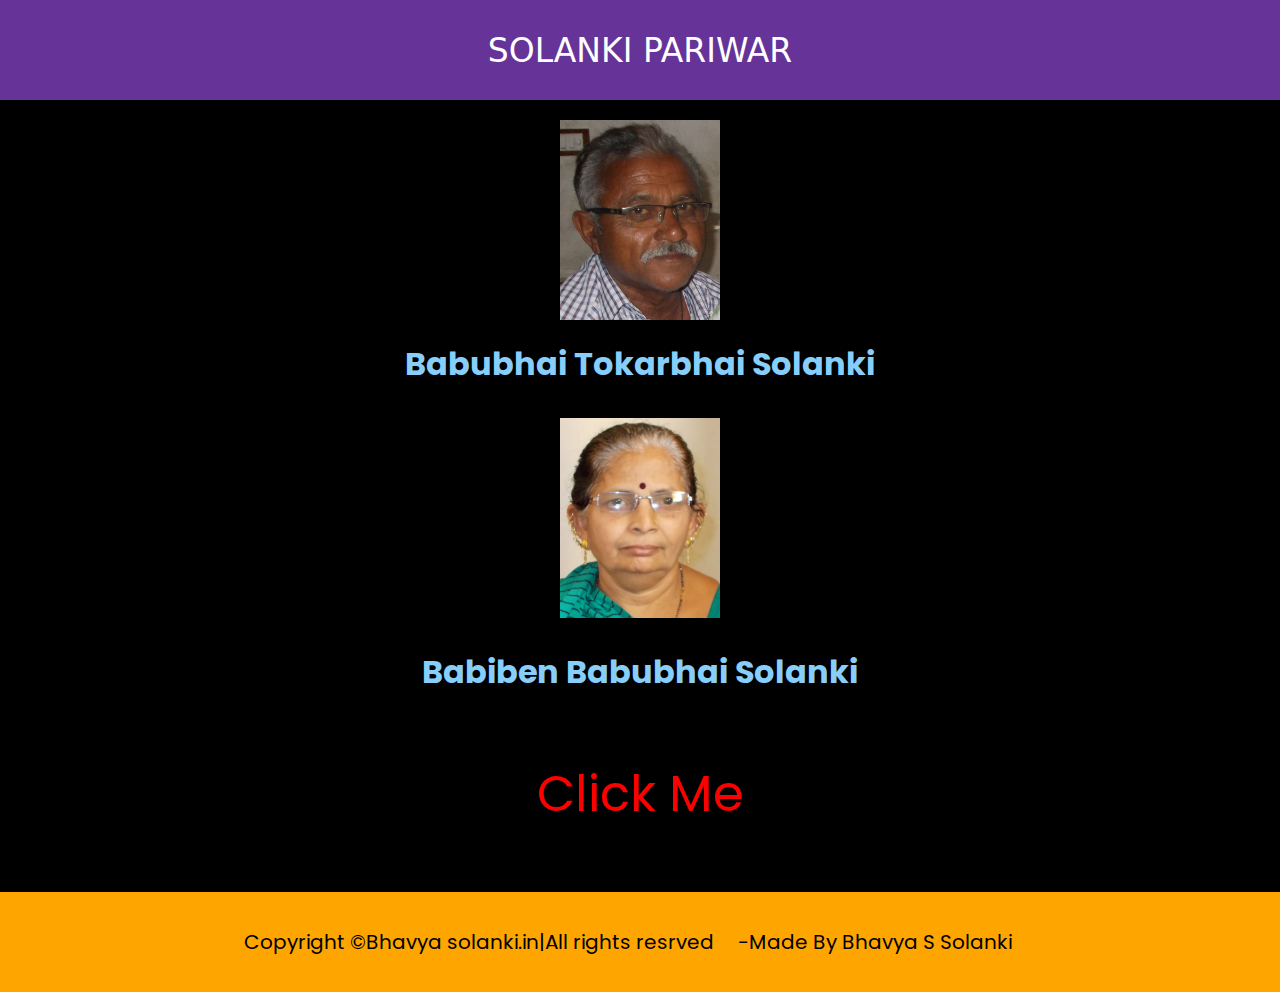
<file: index.html>
<!DOCTYPE html>
<html lang="en">
<head>
    <meta charset="UTF-8">
    <meta name="viewport" content="width=device-width, initial-scale=1.0">
    <title>  Solanki Family  </title>
    <link rel="stylesheet" href="style.css">
    <link rel="icon" type="jpg" href="coding with bhavya.jpg">
</head>
<body>
    <nav>
        SOLANKI PARIWAR
    </nav>
    <div class="img">
        <img src="1.JPG" alt="">
       
    </div>
    <div class="name">
        <h1>
            Babubhai Tokarbhai Solanki
        </h1>
    </div>





    <div class="img2">
        <img src="2.JPG" alt="">
       
    </div>
    <div class="name">
        <h1>
            Babiben Babubhai  Solanki
        </h1>
    </div>

    <div class="link">
       <a href="i.html">Click Me</a>
    </div>
    <footer>
        <footer>
            
            <div id="bhavya"> 
                Copyright &#169;Bhavya solanki.in|All rights resrved
             <span>
               -Made By <a  target="_blank"  href="https://www.instagram.com/bhavya.mj/">Bhavya S Solanki</a>
             </span>
                </div>
            </div>
          
        </footer>
    </footer>
</body>
</html>
</file>
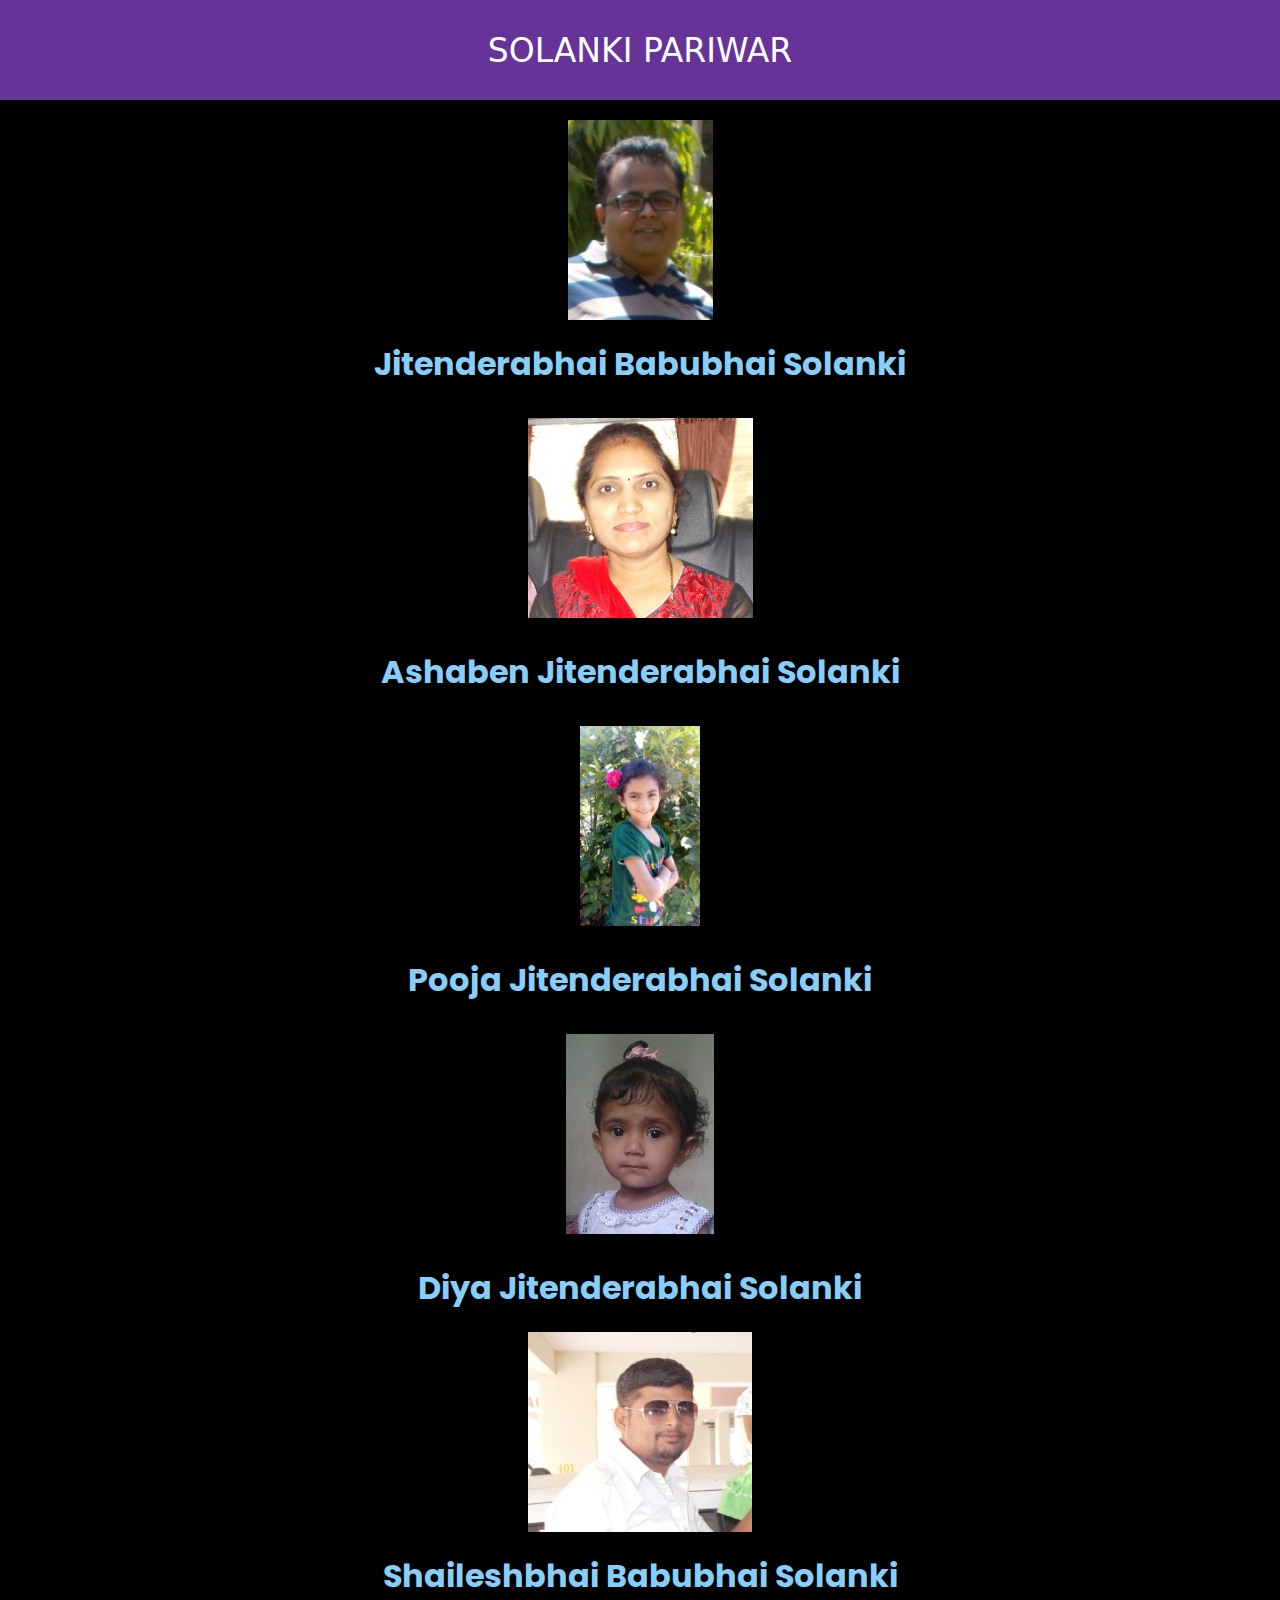
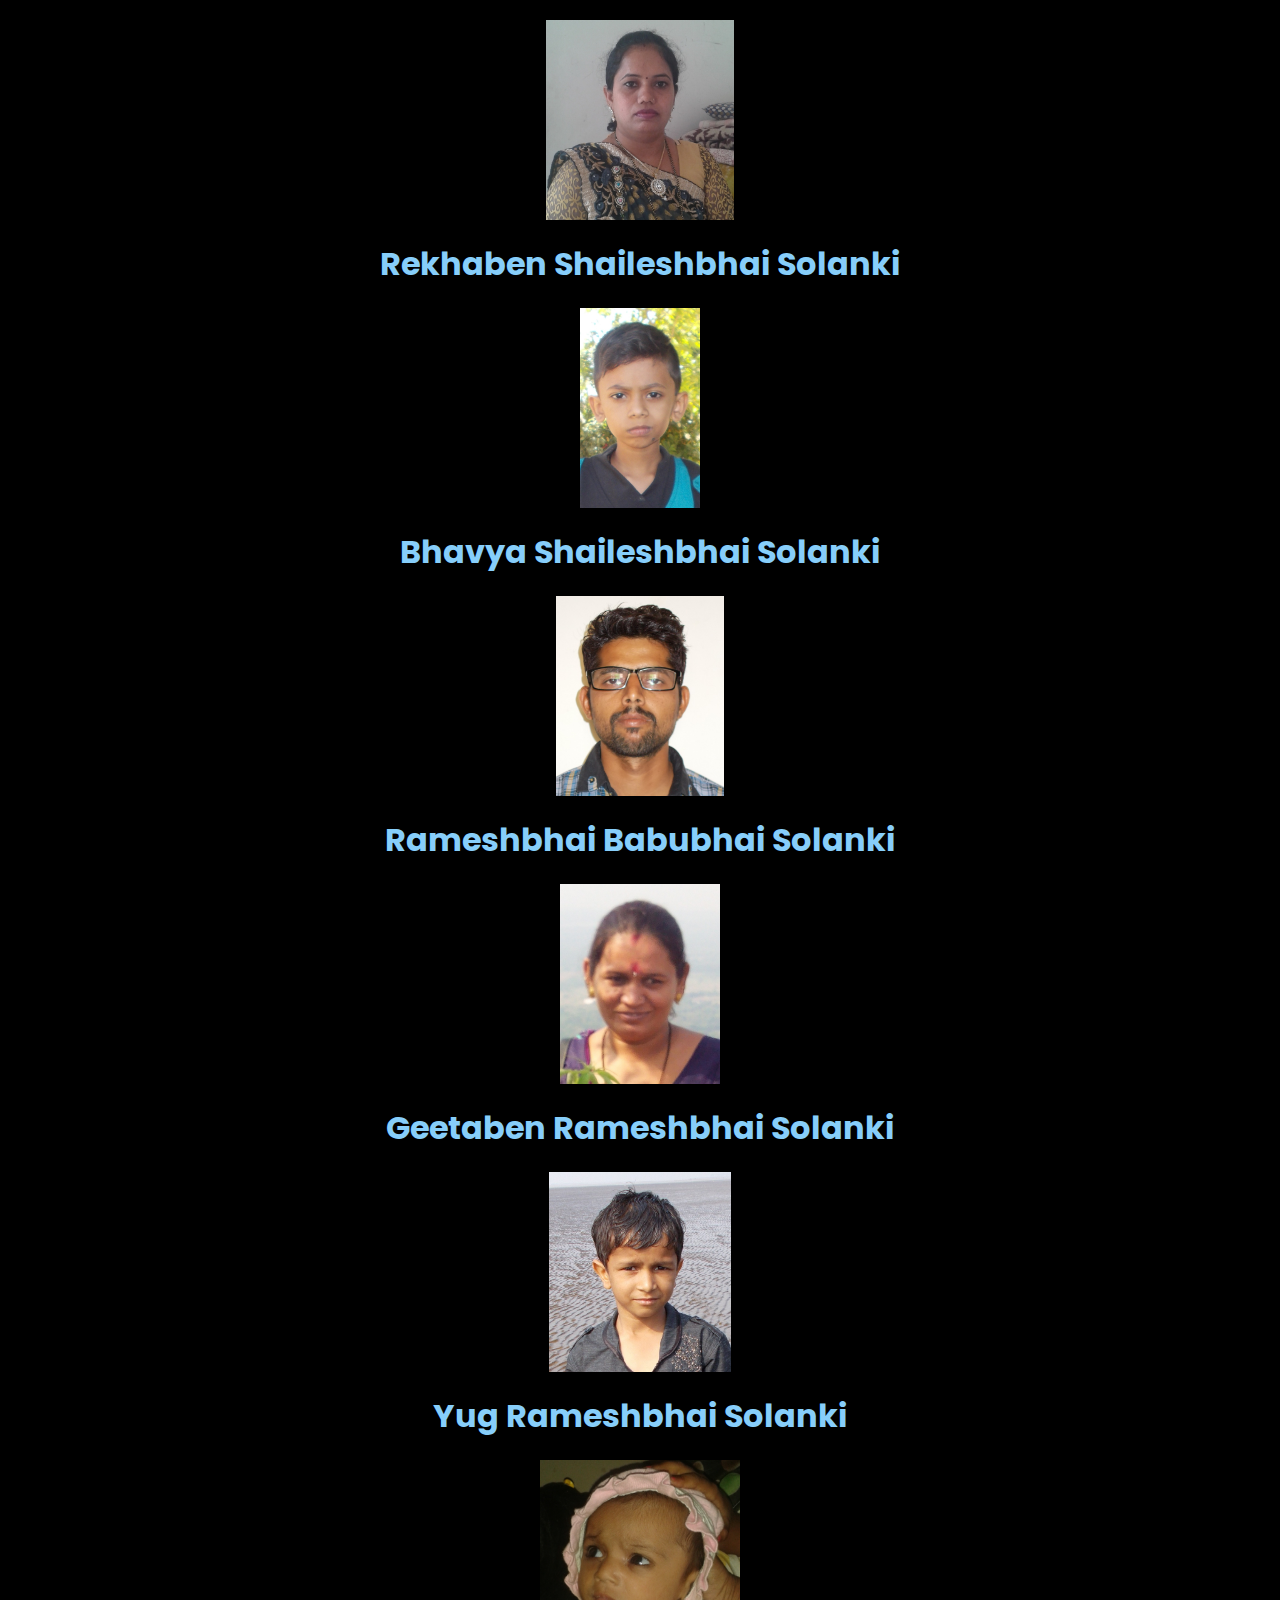
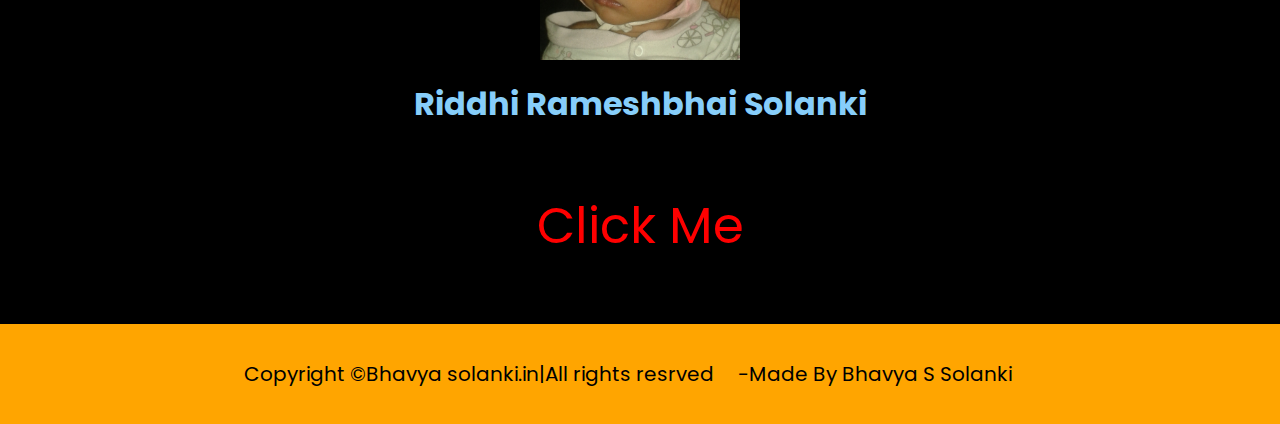
<file: i.html>
<!DOCTYPE html>
<html lang="en">
<head>
    <meta charset="UTF-8">
    <meta name="viewport" content="width=device-width, initial-scale=1.0">
    <title>  Solanki Family  </title>
    <link rel="stylesheet" href="style.css">
    <link rel="icon" type="jpg" href="coding with bhavya.jpg">
</head>
<body>
    <nav>
        SOLANKI PARIWAR
    </nav>
    <div class="img">
        <img src="j.JPG" alt="">
       
    </div>
    <div class="name">
        <h1>
           Jitenderabhai Babubhai  Solanki
        </h1>
    </div>





    <div class="img2">
        <img src="a.JPG" alt="">
       
    </div>
    <div class="name">
        <h1>
           Ashaben Jitenderabhai  Solanki
        </h1>
    </div>

    <div class="img2">
        <img src="p.jpg" alt="">
       
    </div>
    <div class="name">
        <h1>
           Pooja Jitenderabhai Solanki
        </h1>
    </div>

    <div class="img2">
        <img src="d.jpg" alt="">
       
    </div>
    <div class="name">
        <h1>
           Diya Jitenderabhai Solanki
        </h1>
    </div>

    <div class="img">
        <img src="s.JPG" alt="">
       
    </div>
    <div class="name">
        <h1>
           Shaileshbhai Babubhai  Solanki
        </h1>
    </div>

    
    <div class="img">
        <img src="r.jpg" alt="">
       
    </div>
    <div class="name">
        <h1>
           Rekhaben Shaileshbhai Solanki
        </h1>
    </div>

    <div class="img">
        <img src="b.JPG" alt="">
       
    </div>
    <div class="name">
        <h1>
          Bhavya Shaileshbhai Solanki
        </h1>
    </div>

    <div class="img">
        <img src="rbs.JPG" alt="">
       
    </div>
    <div class="name">
        <h1>
           Rameshbhai Babubhai  Solanki
        </h1>
    </div>

    <div class="img">
        <img src="g.jpg" alt="">
       
    </div>
    <div class="name">
        <h1>
           Geetaben Rameshbhai Solanki
        </h1>
    </div>
    
    <div class="img">
        <img src="y.JPG" alt="">
       
    </div>
    <div class="name">
        <h1>
          Yug Rameshbhai Solanki
        </h1>
    </div>

    <div class="img">
        <img src="Riddhi Solanki.jpg" alt="">
       
    </div>
    <div class="name">
        <h1>
          Riddhi Rameshbhai Solanki
        </h1>
    </div>
    
    
    
    

    <div class="link">
       <a href="index.html">Click Me</a>
    </div>
    <footer>
        <footer>
            
            <div id="bhavya"> 
                Copyright &#169;Bhavya solanki.in|All rights resrved
             <span>
               -Made By <a  target="_blank"  href="https://www.instagram.com/bhavya.mj/">Bhavya S Solanki</a>
             </span>
                </div>
            </div>
          
        </footer>
    </footer>
</body>
</html>
</file>
<file: style.css>
@import url('https://fonts.googleapis.com/css2?family=Poppins:ital,wght@0,100;0,200;0,300;0,400;0,500;0,600;0,700;0,800;0,900;1,100;1,200;1,300;1,400;1,500;1,600;1,700;1,800;1,900&display=swap');

*{
    margin: 0;
    padding: 0;
    font-family: "Poppins", sans-serif;
}

body{
    background-color:  black;
}

nav{
    height: 100px;
    color: white;
    background-color: rebeccapurple;
    justify-content: center;
    align-items: center;
    display: flex;
    font-family: system-ui, -apple-system, BlinkMacSystemFont, 'Segoe UI', Roboto, Oxygen, Ubuntu, Cantarell, 'Open Sans', 'Helvetica Neue', sans-serif;
    font-size: 33px;
}

.img{
    justify-content: center;
    align-items: center;
    display: flex;
    margin: 20px;
}

.name{
    justify-content: center;
    align-items: center;
    display: flex;
}

.name h1{
    color: lightskyblue;
    
}

.img img{
    height: 200px;
   
}

.img2{
    justify-content: center;
    align-items: center;
    display: flex;
    margin: 30px;
}

.img2 img{
    height: 200px;
}

.link{
    justify-content: center;
    align-items: center;
    display: flex;
    margin: 60px;

}

.link a{
   color: red;
   text-decoration: none;
   font-size: 50px;
}

.link a:hover{
    color: aqua;
    text-decoration: underline;
}

footer{
    justify-content: space-around;
    display: flex;
    height: 100px;
    background-color: orange;
}



#bhavya{
    font-size: 20px;
    align-items: center;
    display: flex;
    color: black;
}

span{ 
    margin: 12px;
    padding: 12px;
}
   

span a{ 
   color: black;
   text-decoration: none;

}
   
span a:hover{ 
   color: blue;
   font-size: 3rem;
   text-decoration: underline;
}
</file>
